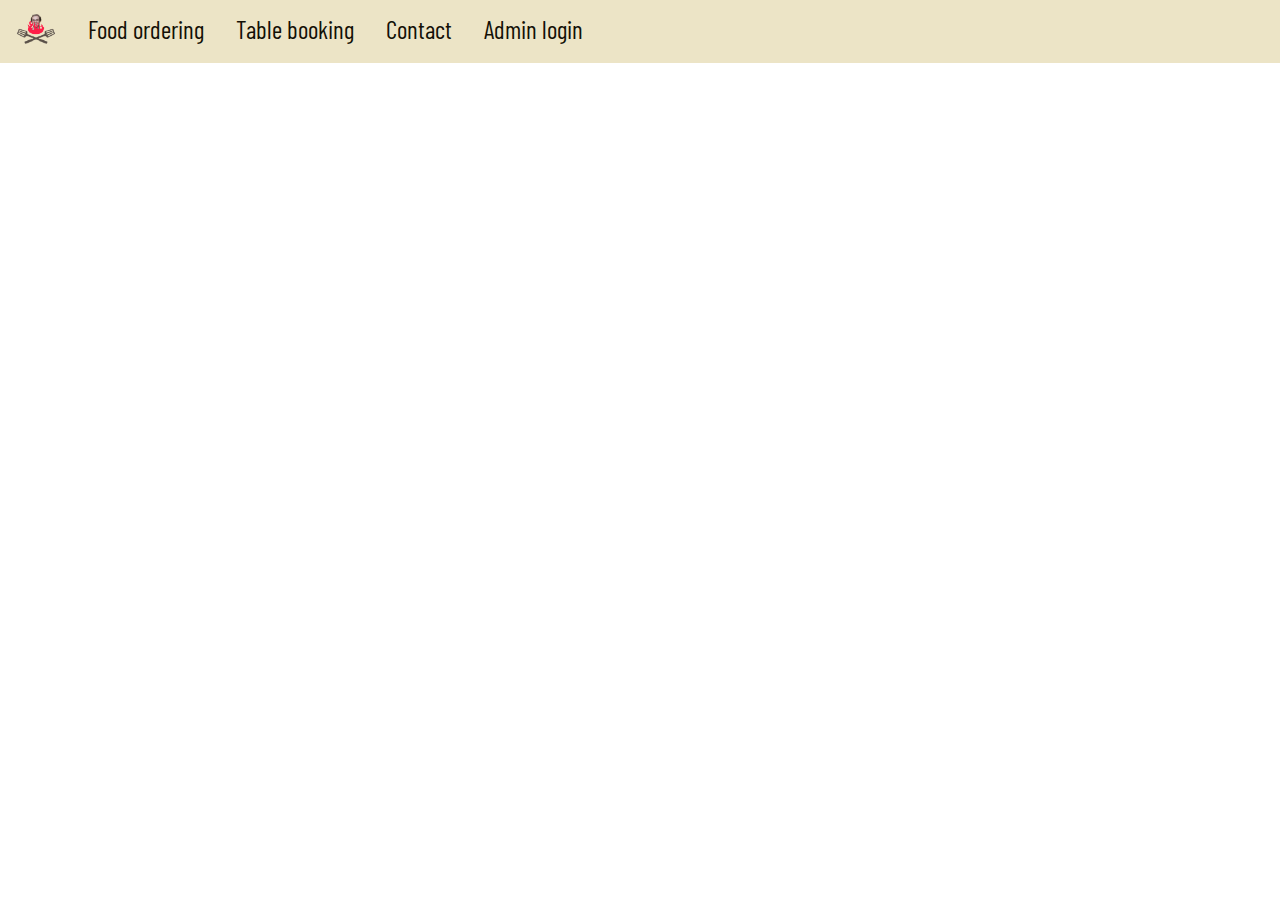
<file: adminlogin.html>
<!DOCTYPE html>
<html>
<head>
<meta name="viewport" content="width=device-width, minimum-scale=1.0, maximum-scale=1.0, user-scalable=no">
<link rel="preconnect" href="https://fonts.googleapis.com">
<link rel="preconnect" href="https://fonts.gstatic.com" crossorigin>
<link href="https://fonts.googleapis.com/css2?family=Barlow+Condensed&display=swap" rel="stylesheet">
<link rel="stylesheet" href="https://cdnjs.cloudflare.com/ajax/libs/font-awesome/4.7.0/css/font-awesome.min.css">
<link rel="icon" type="image/x-icon" href="Logo v.2.png">
</head>


<! -- Top nav bar -->
<style>
body {
  margin: 0;
  font-family: 'Barlow Condensed', sans-serif;
}

.topnav {
  overflow: hidden;
  background-color: #ece4c6;
  position: fixed;
  top: 0;
  width: 100%
}


.topnav a {
  float: left;
  display: block;
  color: #131006;
  text-align: center;
  padding: 14px 16px;
  text-decoration: none;
  font-size: 25px;
}

.topnav a:hover {
  color: #bfa440;
}

.topnav .icon {
  display: none;
}

@media screen and (max-width: 600px) {
  .topnav a:not(:first-child) {display: none;}
  .topnav a.icon {
    float: right;
    display: block;
  }
}

@media screen and (max-width: 600px) {
  .topnav.responsive {position: relative;}
  .topnav.responsive .icon {
    position: absolute;
    right: 0;
    top: 0;
  }
  .topnav.responsive a {
    float: none;
    display: block;
    text-align: left;
  }
}
</style>
</head>
<body>

<div class="topnav" id="myTopnav">
  <a href="https://ht8576.github.io/alevelnea/"><img src="https://ht8576.github.io/alevelnea/WebPic/Logo v.2.png" alt="Logo" width="40px" style="aspect-ratio: 4/3">
  <a href="https://ht8576.github.io/alevelnea/foodordering.html">Food ordering</a></a>
  <a href="https://ht8576.github.io/alevelnea/tablebooking.html">Table booking</a>
  <a href="https://ht8576.github.io/alevelnea/contact.html">Contact</a>
  <a href="https://ht8576.github.io/alevelnea/adminlogin.html">Admin login</a>
  <a href="javascript:void(0);" class="icon" onclick="myFunction()">
    <i class="fa fa-bars"></i>
  </a>
</div>

<script>
function myFunction() {
  var x = document.getElementById("myTopnav");
  if (x.className === "topnav") {
    x.className += " responsive";
  } else {
    x.className = "topnav";
  }
}
</script>
</file>
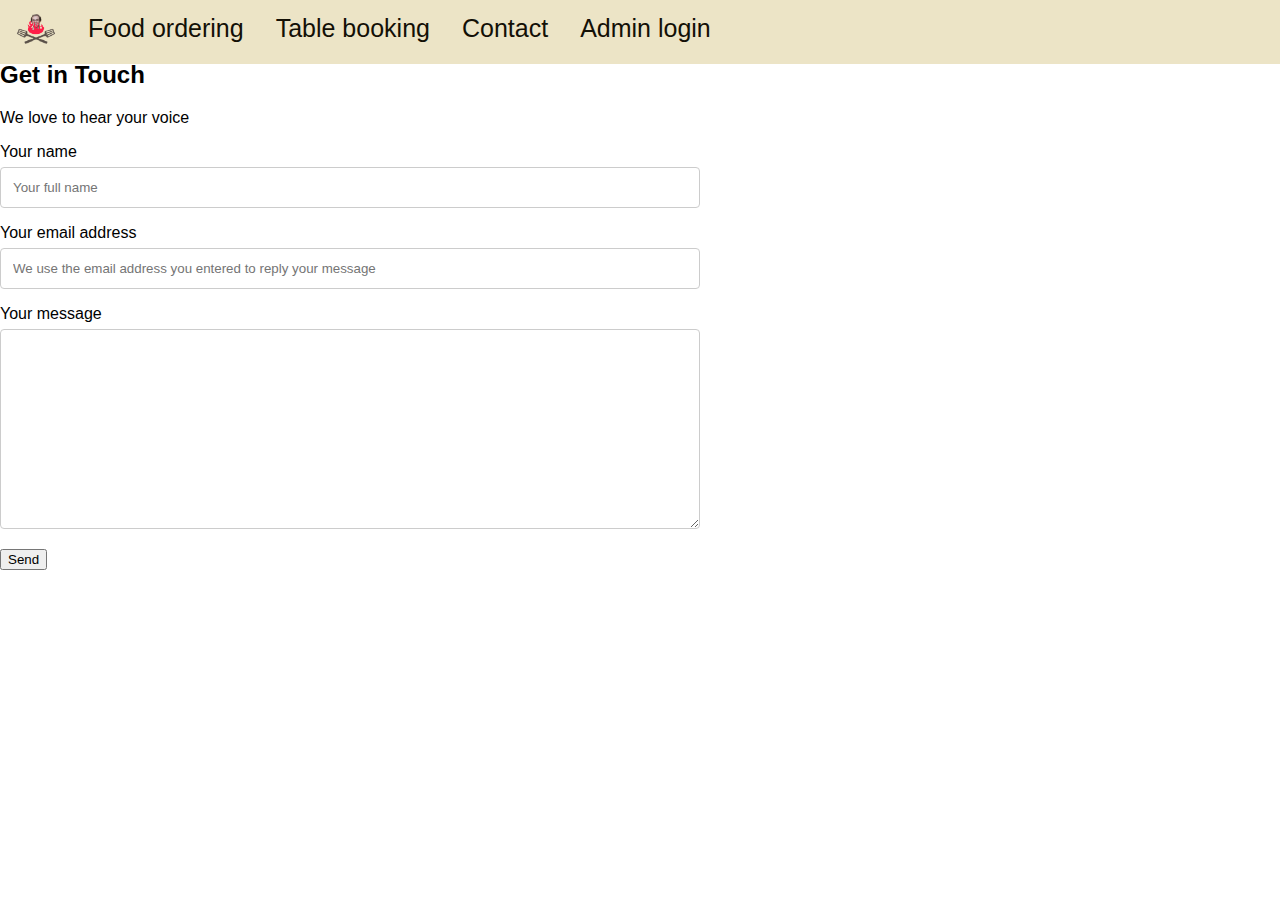
<file: contact.html>
<!DOCTYPE html>
<html>
<head>
<meta name="viewport" content="width=device-width, minimum-scale=1.0, maximum-scale=1.0, user-scalable=no">
<link rel="stylesheet" href="https://cdnjs.cloudflare.com/ajax/libs/font-awesome/4.7.0/css/font-awesome.min.css">
<link rel="icon" type="image/x-icon" href="WebPic/Logo v.2.png">
</head>


<!-- Top nav bar -->
<body>
<div class="topnav" id="myTopnav">
  <a href="https://ht8576.github.io/alevelnea/"><img src="https://ht8576.github.io/alevelnea/WebPic/Logo v.2.png" alt="Logo" width="40px" style="aspect-ratio: 4/3">
  <a href="https://ht8576.github.io/alevelnea/foodordering.html">Food ordering</a></a>
  <a href="https://ht8576.github.io/alevelnea/tablebooking.html">Table booking</a>
  <a href="https://ht8576.github.io/alevelnea/contact.html">Contact</a>
  <a href="https://ht8576.github.io/alevelnea/login.html">Admin login</a>
  <a href="javascript:void(0);" class="icon" onclick="myFunction()">
    <i class="fa fa-bars"></i>
  </a>
</div>
<style>
  @font-face {
    font-family: 'CaseyReplica';
    src: url("resources/casey_replica_edited-webfont.woff2") format('woff2'),
         url("resources/casey_replica_edited-webfont.woff") format('woff'),
         url("resources/Casey_Replica_edited.ttf") format("ttf");
}

body {
  margin: 0;
  font-weight: normal;
  font-style: normal;
  font-family: 'CaseyReplica', sans-serif;
}

.topnav {
  overflow: hidden;
  background-color: #ece4c6;
  position: fixed;
  top: 0;
  width: 100%
}


.topnav a {
  float: left;
  display: block;
  color: #131006;
  text-align: center;
  padding: 14px 16px;
  text-decoration: none;
  font-size: 25px;
}

.topnav a:hover {
  color: #bfa440;
}

.topnav .icon {
  display: none;
}

@media screen and (max-width: 600px) {
  .topnav a:not(:first-child) {display: none;}
  .topnav a.icon {
    float: right;
    display: block;
  }
}

@media screen and (max-width: 600px) {
  .topnav.responsive {position: fixed;}
  .topnav.responsive .icon {
    position: fixed;
    right: 0;
    top: 0;
  }
  .topnav.responsive a {
    float: none;
    display: block;
    text-align: left;
    position: relative;
  }
}
  .wrapper {
  padding-top: 45px;
  background-color: #ece4c6;
}
  .bodymain {
  padding-top: 0px;
  background-color: #ffffff;
}
</style>
<script>
function myFunction() {
  var x = document.getElementById("myTopnav");
  if (x.className === "topnav") {
    x.className += " responsive";
  } else {
    x.className = "topnav";
  }
}
</script>

<! -- Contact form -->
<h3> </h3>
<h3>Get in Touch</h3>
<h2>Get in Touch</h2>
<p>We love to hear your voice<p>
<form id="fcf-form-id" class="fcf-form-class" method="post" action="contact.php">
  <label for="Name" class="fcf-label">Your name</label>
  <div class="fcf-input-group">
    <input type="text" id="Name" name="Name" placeholder="Your full name" class="fcf-form-control" required>
  </div>
  <div class="fcf-form-group">
    <label for="Email" class="fcf-label">Your email address</label>
    <div class="fcf-input-group">
      <input type="email" id="Email" name="Email" placeholder="We use the email address you entered to reply your message" class="fcf-form-control" required>
    </div>
  </div>
  <div class="fcf-form-group">
    <label for="Message" class="fcf-label">Your message</label>
    <div class="fcf-input-group">
      <textarea id="Message" name="Message" class="fcf-form-control" rows="6" maxlength="3000" style="height:200px" required></textarea>
    </div>
  </div>
  <div class="fcf-form-group">
    <button type="submit" id="fcf-button" class="fcf-btn fcf-btn-primary fcf-btn-lg fcf-btn-block">Send</button>
  </div>
  <style>
  body {
  margin: 0;
  font-family: 'Barlow Condensed', sans-serif;
  }

  input[type=text], select, textarea {
  width: 100%;
  padding: 12px;
  border: 1px solid #ccc;
  border-radius: 4px;
  box-sizing: border-box;
  margin-top: 6px;
  margin-bottom: 16px;
  resize: vertical;
  max-width: 700px;
  }
  
  input[type=email], select, textarea {
  width: 100%;
  padding: 12px;
  border: 1px solid #ccc;
  border-radius: 4px;
  box-sizing: border-box;
  margin-top: 6px;
  margin-bottom: 16px;
  resize: vertical;
  max-width: 700px;
  }
  
  input[type=submit] {
  background-color: #5DADE2;
  color: white;
  padding: 12px 20px;
  border: none;
  border-radius: 4px;
  }
  </style>
</body>
</html>
</file>
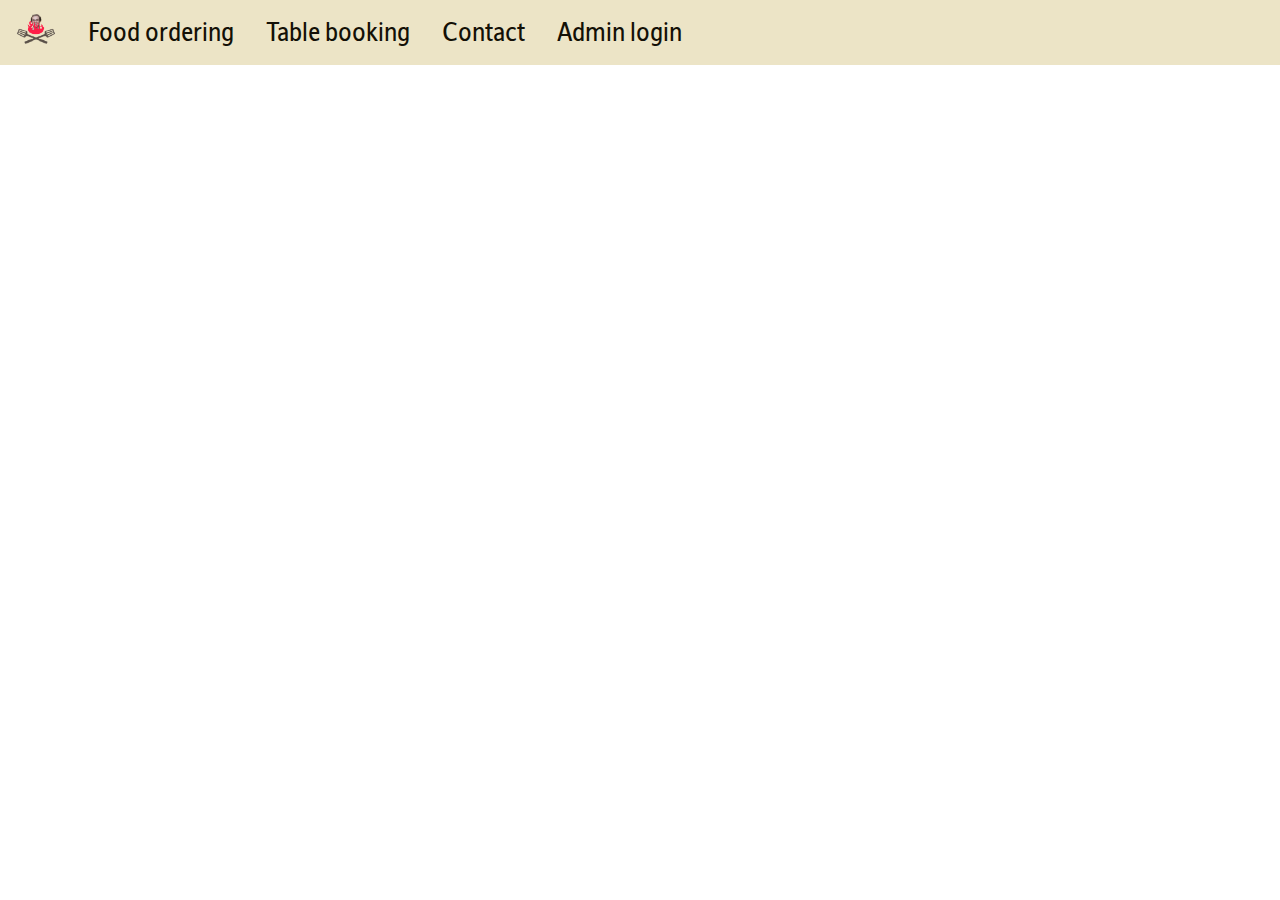
<file: foodordering.html>
<!DOCTYPE html>
<html>
<head>
<meta name="viewport" content="width=device-width, minimum-scale=1.0, maximum-scale=1.0, user-scalable=no">
<link rel="stylesheet" href="https://cdnjs.cloudflare.com/ajax/libs/font-awesome/4.7.0/css/font-awesome.min.css">
<link rel="icon" type="image/x-icon" href="WebPic/Logo v.2.png">
</head>


<!-- Top nav bar -->
<body>
<div class="topnav" id="myTopnav">
  <a href="https://ht8576.github.io/alevelnea/"><img src="https://ht8576.github.io/alevelnea/WebPic/Logo v.2.png" alt="Logo" width="40px" style="aspect-ratio: 4/3">
  <a href="https://ht8576.github.io/alevelnea/foodordering.html">Food ordering</a></a>
  <a href="https://ht8576.github.io/alevelnea/tablebooking.html">Table booking</a>
  <a href="https://ht8576.github.io/alevelnea/contact.html">Contact</a>
  <a href="https://ht8576.github.io/alevelnea/login.html">Admin login</a>
  <a href="javascript:void(0);" class="icon" onclick="myFunction()">
    <i class="fa fa-bars"></i>
  </a>
</div>
<style>
  @font-face {
    font-family: 'CaseyReplica';
    src: url("resources/casey_replica_edited-webfont.woff2") format('woff2'),
         url("resources/casey_replica_edited-webfont.woff") format('woff'),
         url("resources/Casey_Replica_edited.ttf") format("ttf");
}

body {
  margin: 0;
  font-weight: normal;
  font-style: normal;
  font-family: 'CaseyReplica', sans-serif;
}

.topnav {
  overflow: hidden;
  background-color: #ece4c6;
  position: fixed;
  top: 0;
  width: 100%
}


.topnav a {
  float: left;
  display: block;
  color: #131006;
  text-align: center;
  padding: 14px 16px;
  text-decoration: none;
  font-size: 25px;
}

.topnav a:hover {
  color: #bfa440;
}

.topnav .icon {
  display: none;
}

@media screen and (max-width: 600px) {
  .topnav a:not(:first-child) {display: none;}
  .topnav a.icon {
    float: right;
    display: block;
  }
}

@media screen and (max-width: 600px) {
  .topnav.responsive {position: fixed;}
  .topnav.responsive .icon {
    position: fixed;
    right: 0;
    top: 0;
  }
  .topnav.responsive a {
    float: none;
    display: block;
    text-align: left;
    position: relative;
  }
}
  .wrapper {
  padding-top: 45px;
  background-color: #ece4c6;
}
  .bodymain {
  padding-top: 0px;
  background-color: #ffffff;
}
</style>
<script>
function myFunction() {
  var x = document.getElementById("myTopnav");
  if (x.className === "topnav") {
    x.className += " responsive";
  } else {
    x.className = "topnav";
  }
}
</script>
</file>
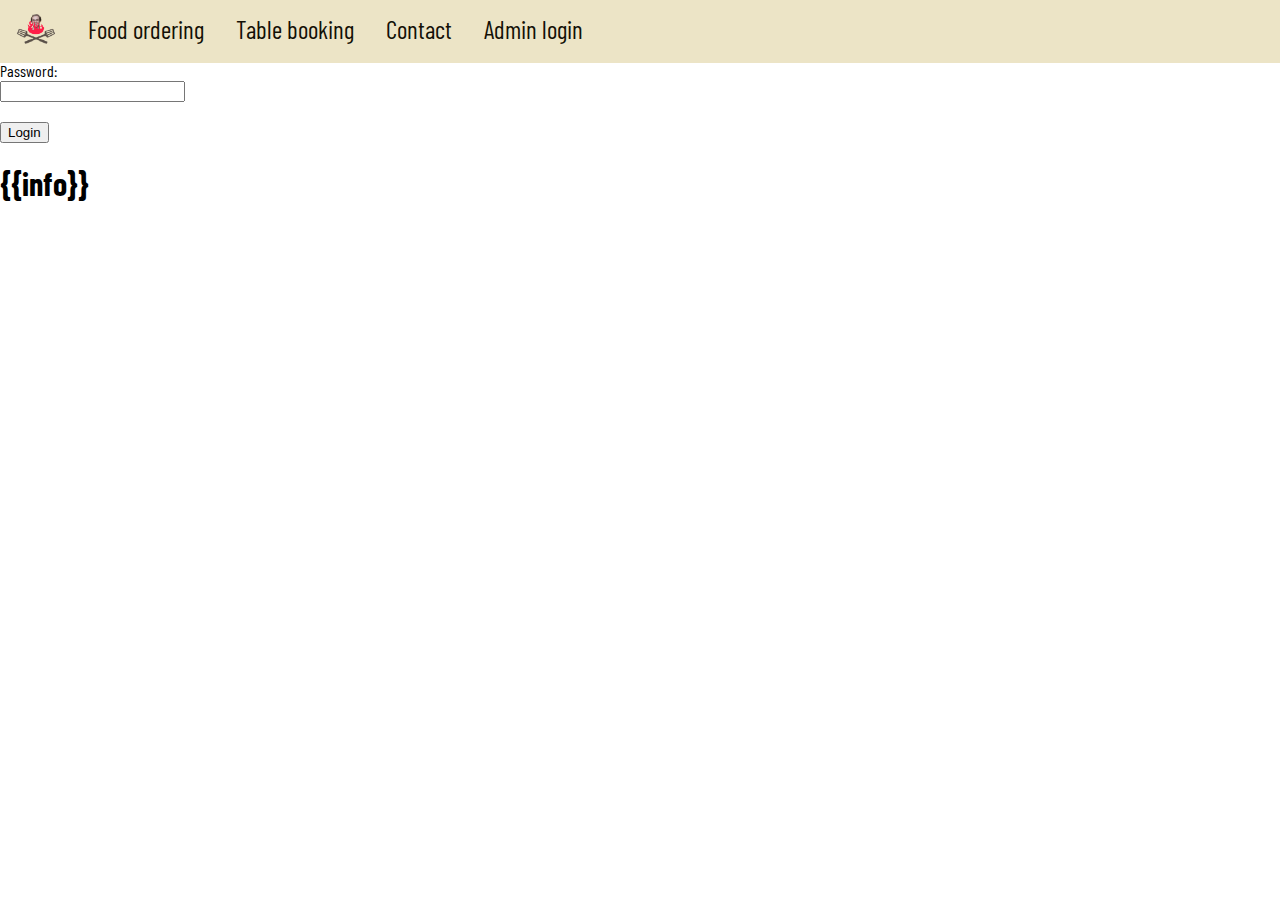
<file: login.html>
<!DOCTYPE html>
<html>
<head>
<meta name="viewport" content="width=device-width, minimum-scale=1.0, maximum-scale=1.0, user-scalable=no">
<link rel="preconnect" href="https://fonts.googleapis.com">
<link rel="preconnect" href="https://fonts.gstatic.com" crossorigin>
<link href="https://fonts.googleapis.com/css2?family=Barlow+Condensed&display=swap" rel="stylesheet">
<link rel="stylesheet" href="https://cdnjs.cloudflare.com/ajax/libs/font-awesome/4.7.0/css/font-awesome.min.css">
<link rel="icon" type="image/x-icon" href="Logo v.2.png">
<meta name="google-signin-client_id" content="YOUR_CLIENT_ID.apps.googleusercontent.com">
</head>


<!-- Top nav bar -->
<style>
body {
  margin: 0;
  font-family: 'Barlow Condensed', sans-serif;
}

.topnav {
  overflow: hidden;
  background-color: #ece4c6;
  position: fixed;
  top: 0;
  width: 100%
}


.topnav a {
  float: left;
  display: block;
  color: #131006;
  text-align: center;
  padding: 14px 16px;
  text-decoration: none;
  font-size: 25px;
}

.topnav a:hover {
  color: #bfa440;
}

.topnav .icon {
  display: none;
}

@media screen and (max-width: 600px) {
  .topnav a:not(:first-child) {display: none;}
  .topnav a.icon {
    float: right;
    display: block;
  }
}

@media screen and (max-width: 600px) {
  .topnav.responsive {position: relative;}
  .topnav.responsive .icon {
    position: absolute;
    right: 0;
    top: 0;
  }
  .topnav.responsive a {
    float: none;
    display: block;
    text-align: left;
  }
}
</style>
</head>
<body>

<div class="topnav" id="myTopnav">
  <a href="https://ht8576.github.io/alevelnea/"><img src="https://ht8576.github.io/alevelnea/WebPic/Logo v.2.png" alt="Logo" width="40px" style="aspect-ratio: 4/3">
  <a href="https://ht8576.github.io/alevelnea/foodordering.html">Food ordering</a></a>
  <a href="https://ht8576.github.io/alevelnea/tablebooking.html">Table booking</a>
  <a href="https://ht8576.github.io/alevelnea/contact.html">Contact</a>
  <a href="https://ht8576.github.io/alevelnea/adminlogin.html">Admin login</a>
  <a href="javascript:void(0);" class="icon" onclick="myFunction()">
    <i class="fa fa-bars"></i>
  </a>
</div>

<script>
function myFunction() {
  var x = document.getElementById("myTopnav");
  if (x.className === "topnav") {
    x.className += " responsive";
  } else {
    x.className = "topnav";
  }
}
</script>

<!-- Main -->

<form action="/form_login" method="post">
  <h2></h2>Username:<br>
  <input type="text" name='username'><br>
  Password:<br>
  <input  name='password' ><br><br>
<input type="submit" value="Login">
</form>
<h1 >{{info}}</h1>
<div id="g_id_onload"
     data-client_id="1014103581654-109ipchvcglm0uplkftplitsha5q0jjb.apps.googleusercontent.com"
     data-context="signin"
     data-ux_mode="popup"
     data-login_uri="https://jackfood.systems/user.html"
     data-auto_prompt="false">
</div>

<div class="g_id_signin"
     data-type="standard"
     data-shape="rectangular"
     data-theme="filled_blue"
     data-text="signin_with"
     data-size="large"
     data-locale="en-GB"
     data-logo_alignment="left">
</div>
</body>
</html>
</file>
